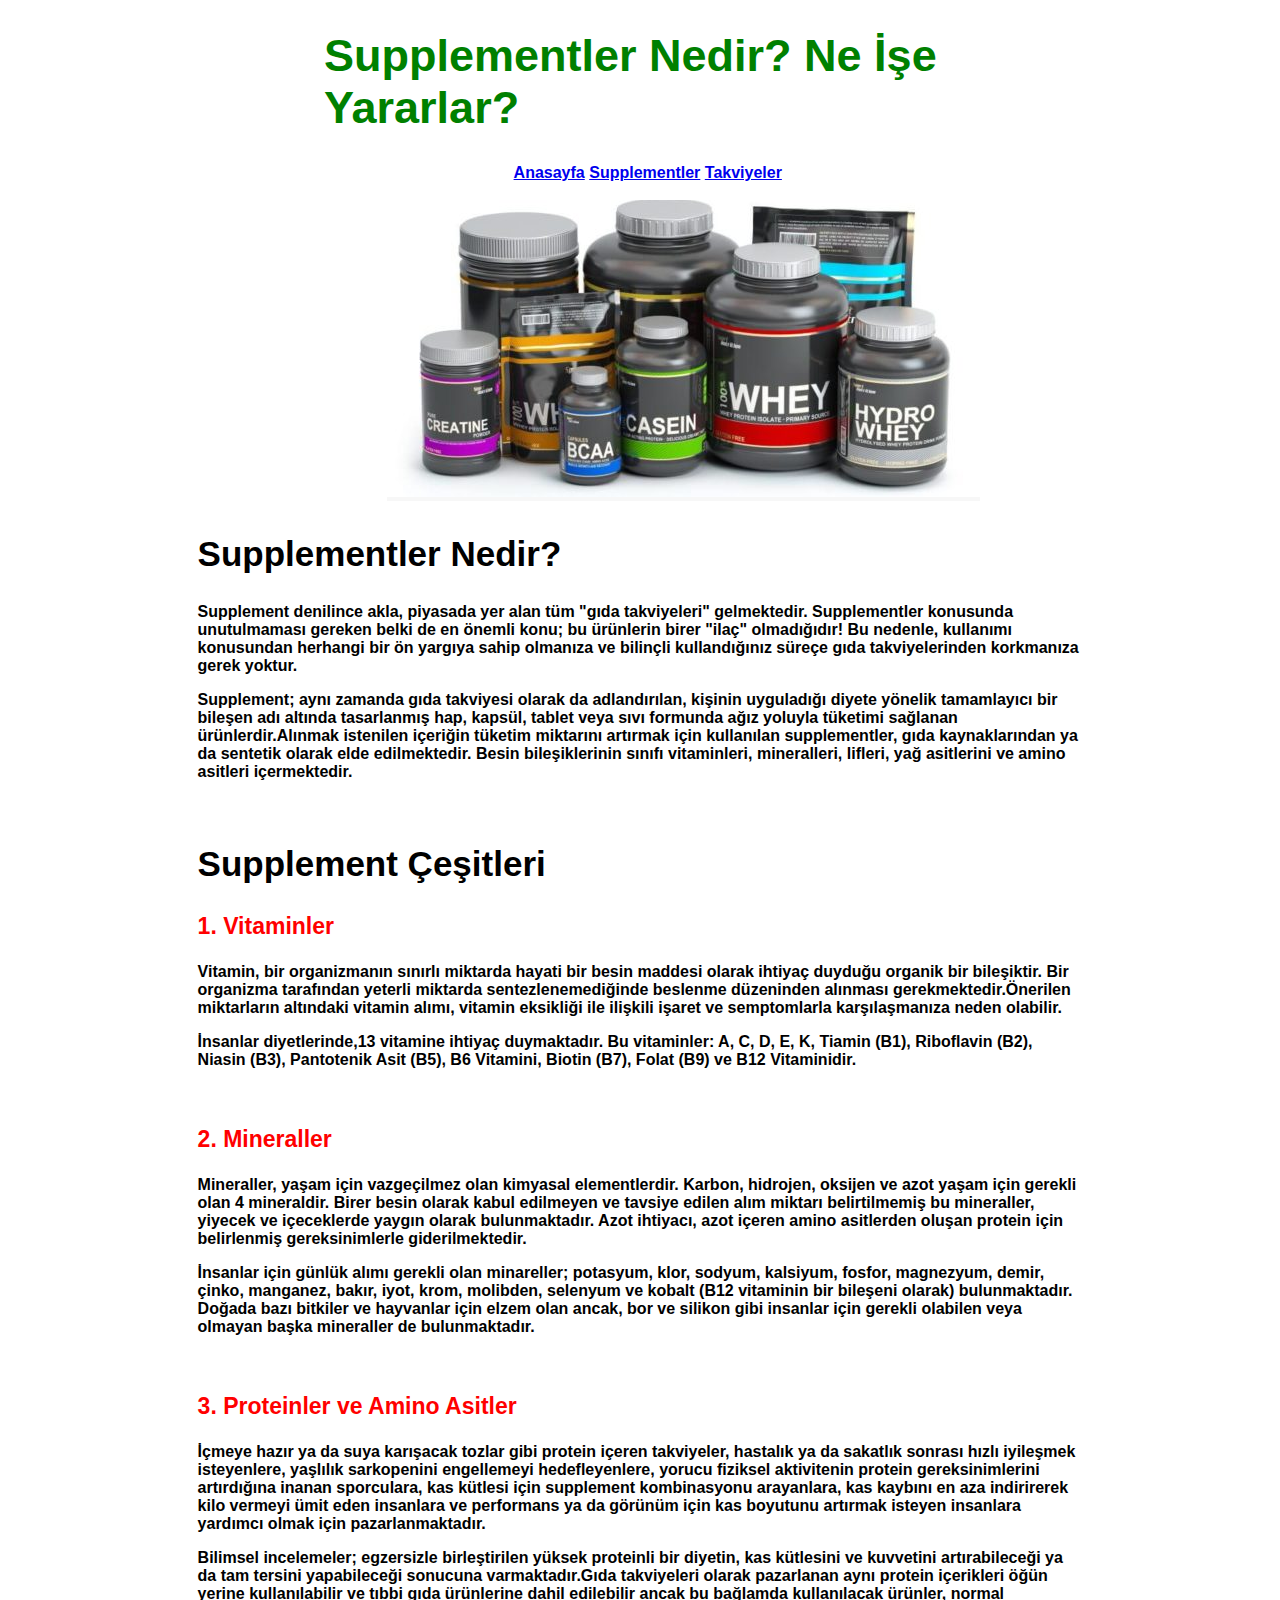
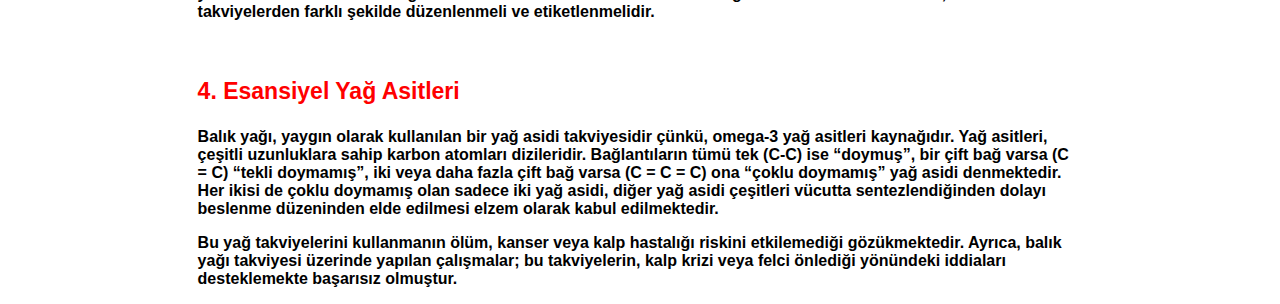
<file: index.html>
<!DOCTYPE html>
<html lang="tr">
<head>
    <meta charset="UTF-8">
    <meta http-equiv="X-UA-Compatible" content="IE=edge">
    <meta name="viewport" content="width=device-width, initial-scale=1.0">
    <title>Sporcu Takviyeleri</title>
    <link rel="stylesheet" href="style.css">

</head>
<body>

<h1 class="ortala4" style="color:green; font-size:45px;">Supplementler Nedir? Ne İşe Yararlar?</h1>

<nav class="ortala2">
    <a href="index.html"><strong>Anasayfa</strong></a>
    <a href="supplement.html"><Strong>Supplementler</Strong></a>
    <a href="takviyeler.html"><strong>Takviyeler</strong></a>
</nav>

<br>

<img class="ortala3" src="images/Supplementler-1.png" alt="">

   <h2 class="ortala">Supplementler Nedir?</h2>

   <p class="ortala"><strong>Supplement denilince akla, piyasada yer alan tüm "gıda takviyeleri" gelmektedir. Supplementler konusunda unutulmaması gereken belki de en önemli konu; bu ürünlerin birer "ilaç" olmadığıdır! Bu nedenle, kullanımı konusundan herhangi bir ön yargıya sahip olmanıza ve bilinçli kullandığınız süreçe gıda takviyelerinden korkmanıza gerek yoktur.</strong></p>
   <p class="ortala"><strong>Supplement; aynı zamanda gıda takviyesi olarak da adlandırılan, kişinin uyguladığı diyete yönelik tamamlayıcı bir bileşen adı altında tasarlanmış hap, kapsül, tablet veya sıvı formunda ağız yoluyla tüketimi sağlanan ürünlerdir.Alınmak istenilen içeriğin tüketim miktarını artırmak için kullanılan supplementler, gıda kaynaklarından ya da sentetik olarak elde edilmektedir. Besin bileşiklerinin sınıfı vitaminleri, mineralleri, lifleri, yağ asitlerini ve amino asitleri içermektedir.</strong></p>

   <br>

   <h2 class="ortala">Supplement Çeşitleri</h2>
       
   <h3 class="ortala" >1. Vitaminler</h3>

<div class="ortala">
   <p><strong>Vitamin, bir organizmanın sınırlı miktarda hayati bir besin maddesi olarak ihtiyaç duyduğu organik bir bileşiktir. Bir organizma tarafından yeterli miktarda sentezlenemediğinde beslenme düzeninden alınması gerekmektedir.Önerilen miktarların altındaki vitamin alımı, vitamin eksikliği ile ilişkili işaret ve semptomlarla karşılaşmanıza neden olabilir.</strong></p>
   <p><strong>İnsanlar diyetlerinde,13 vitamine ihtiyaç duymaktadır. Bu vitaminler: A, C, D, E, K, Tiamin (B1), Riboflavin (B2), Niasin (B3), Pantotenik Asit (B5), B6 Vitamini, Biotin (B7), Folat (B9) ve B12 Vitaminidir.</strong></p>
</div>

<br>

<h3 class="ortala">2. Mineraller</h3>   

<div class="ortala">
    <p><strong>Mineraller, yaşam için vazgeçilmez olan kimyasal elementlerdir. Karbon, hidrojen, oksijen ve azot yaşam için gerekli olan 4 mineraldir. Birer besin olarak kabul edilmeyen ve tavsiye edilen alım miktarı belirtilmemiş bu mineraller, yiyecek ve içeceklerde yaygın olarak bulunmaktadır. Azot ihtiyacı, azot içeren amino asitlerden oluşan protein için belirlenmiş gereksinimlerle giderilmektedir.</strong></p>
    <p><strong>İnsanlar için günlük alımı gerekli olan minareller; potasyum, klor, sodyum, kalsiyum, fosfor, magnezyum, demir, çinko, manganez, bakır, iyot, krom, molibden, selenyum ve kobalt (B12 vitaminin bir bileşeni olarak) bulunmaktadır. Doğada bazı bitkiler ve hayvanlar için elzem olan ancak, bor ve silikon gibi insanlar için gerekli olabilen veya olmayan başka mineraller de bulunmaktadır.</strong></p>
</div>

<br>

<h3 class="ortala">3. Proteinler ve Amino Asitler</h3>

<div class="ortala">
    <p><strong>İçmeye hazır ya da suya karışacak tozlar gibi protein içeren takviyeler, hastalık ya da sakatlık sonrası hızlı iyileşmek isteyenlere, yaşlılık sarkopenini engellemeyi hedefleyenlere, yorucu fiziksel aktivitenin protein gereksinimlerini artırdığına inanan sporculara, kas kütlesi için supplement kombinasyonu arayanlara, kas kaybını en aza indirirerek kilo vermeyi ümit eden insanlara ve performans ya da görünüm için kas boyutunu artırmak isteyen insanlara yardımcı olmak için pazarlanmaktadır.</strong></p>
    <p><strong>Bilimsel incelemeler; egzersizle birleştirilen yüksek proteinli bir diyetin, kas kütlesini ve kuvvetini artırabileceği ya da tam tersini yapabileceği sonucuna varmaktadır.Gıda takviyeleri olarak pazarlanan aynı protein içerikleri öğün yerine kullanılabilir ve tıbbi gıda ürünlerine dahil edilebilir ancak bu bağlamda kullanılacak ürünler, normal takviyelerden farklı şekilde düzenlenmeli ve etiketlenmelidir.</strong></p>
</div>

<br>

<h3 class="ortala">4. Esansiyel Yağ Asitleri</h3>

<div class="ortala">
    <p><strong>Balık yağı, yaygın olarak kullanılan bir yağ asidi takviyesidir çünkü, omega-3 yağ asitleri kaynağıdır. Yağ asitleri, çeşitli uzunluklara sahip karbon atomları dizileridir. Bağlantıların tümü tek (C-C) ise “doymuş”, bir çift bağ varsa (C = C) “tekli doymamış”, iki veya daha fazla çift bağ varsa (C = C = C) ona “çoklu doymamış” yağ asidi denmektedir. Her ikisi de çoklu doymamış olan sadece iki yağ asidi, diğer yağ asidi çeşitleri vücutta sentezlendiğinden dolayı beslenme düzeninden elde edilmesi elzem olarak kabul edilmektedir.</strong></p>
    <p><strong>Bu yağ takviyelerini kullanmanın ölüm, kanser veya kalp hastalığı riskini etkilemediği gözükmektedir. Ayrıca, balık yağı takviyesi üzerinde yapılan çalışmalar; bu takviyelerin, kalp krizi veya felci önlediği yönündeki iddiaları desteklemekte başarısız olmuştur.</strong></p>
</div>

</body>
</html>
</file>
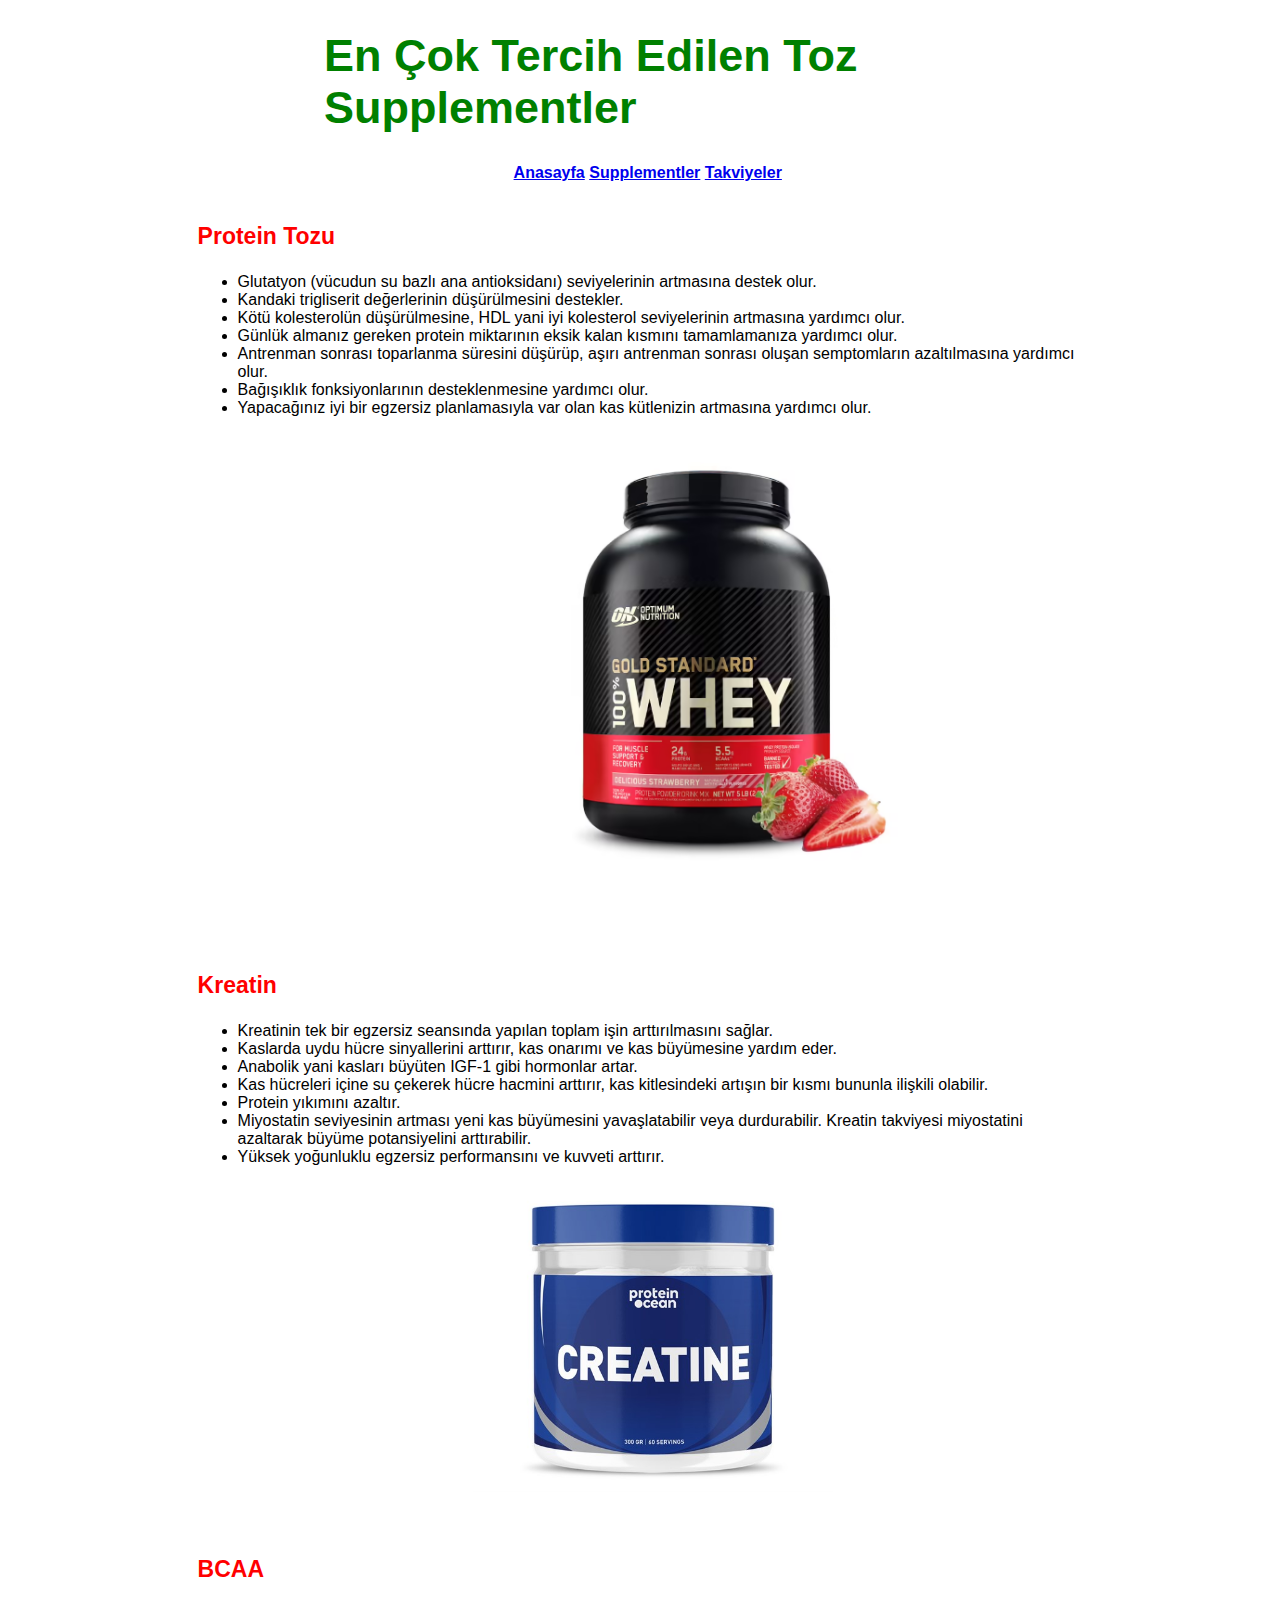
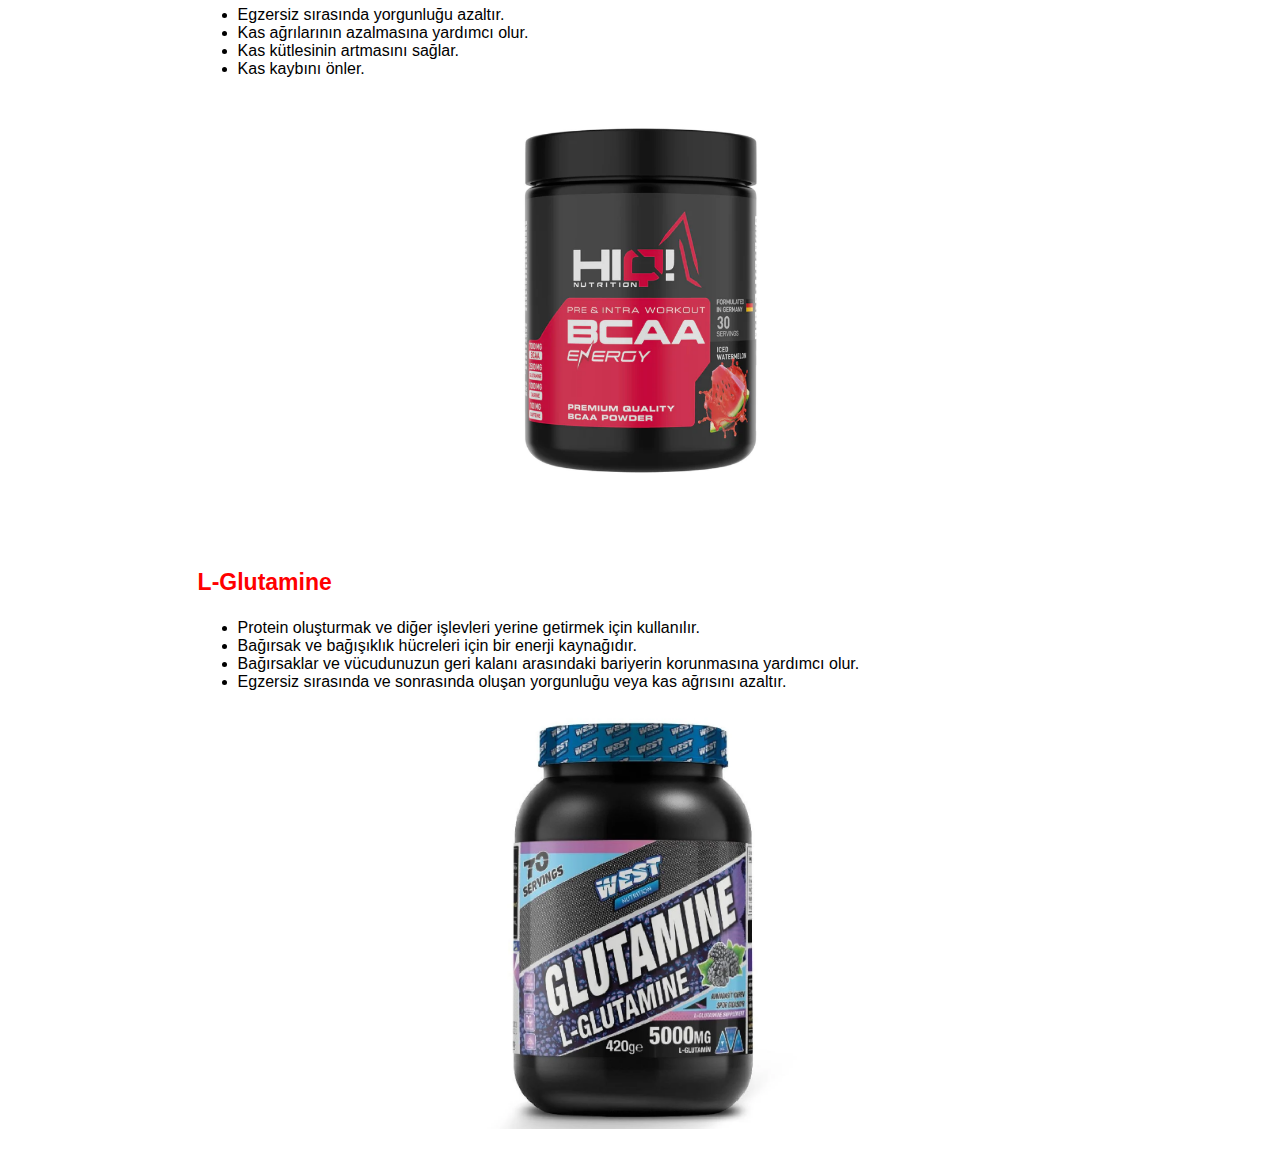
<file: supplement.html>
<!DOCTYPE html>
<html lang="tr">
<head>
    <meta charset="UTF-8">
    <meta http-equiv="X-UA-Compatible" content="IE=edge">
    <meta name="viewport" content="width=device-width, initial-scale=1.0">
    <title>Supplementler</title>
    <link rel="stylesheet" href="style.css">
</head>
<body>

    <h1 class="ortala4" style="color:green; font-size:45px;">En Çok Tercih Edilen Toz Supplementler</h1>

<nav class="ortala2">
    <a href="index.html"><strong>Anasayfa</strong></a>
    <a href="supplement.html"><Strong>Supplementler</Strong></a>
    <a href="takviyeler.html"><strong>Takviyeler</strong></a>
</nav>

<br>

    <h3 class="ortala">Protein Tozu</h3>
<div class="ortala">
    <ul>
        <li>Glutatyon (vücudun su bazlı ana antioksidanı) seviyelerinin artmasına destek olur.</li>
        <li>Kandaki trigliserit değerlerinin düşürülmesini destekler.</li>
        <li>Kötü kolesterolün düşürülmesine, HDL yani iyi kolesterol seviyelerinin artmasına yardımcı olur.</li>
        <li>Günlük almanız gereken protein miktarının eksik kalan kısmını tamamlamanıza yardımcı olur.</li>
        <li>Antrenman sonrası toparlanma süresini düşürüp, aşırı antrenman sonrası oluşan semptomların azaltılmasına yardımcı olur.</li>
        <li>Bağışıklık fonksiyonlarının desteklenmesine yardımcı olur.</li>
        <li>Yapacağınız iyi bir egzersiz planlamasıyla var olan kas kütlenizin artmasına yardımcı olur.</li>
        <img class="ortala-resim" src="images/protein tozu.png" alt="">
    </ul>
</div>

<br>

<h3 class="ortala">Kreatin</h3>
<div class="ortala">
    <ul>
        <li>Kreatinin tek bir egzersiz seansında yapılan toplam işin arttırılmasını sağlar.</li>
        <li>Kaslarda uydu hücre sinyallerini arttırır, kas onarımı ve kas büyümesine yardım eder.</li>
        <li>Anabolik yani kasları büyüten IGF-1 gibi hormonlar artar.</li>
        <li>Kas hücreleri içine su çekerek hücre hacmini arttırır, kas kitlesindeki artışın bir kısmı bununla ilişkili olabilir.</li>
        <li>Protein yıkımını azaltır.</li>
        <li>Miyostatin seviyesinin artması yeni kas büyümesini yavaşlatabilir veya durdurabilir. Kreatin takviyesi miyostatini azaltarak büyüme potansiyelini arttırabilir.</li>
        <li>Yüksek yoğunluklu egzersiz performansını ve kuvveti arttırır.</li>
        <br>
        <img class="ortala-resim" src="images/kreatin.png" alt="">
    </ul>
</div>

<br>

<h3 class="ortala">BCAA</h3>
<div class="ortala">
    <ul>
        <li>Egzersiz sırasında yorgunluğu azaltır.</li>
        <li>Kas ağrılarının azalmasına yardımcı olur.</li>
        <li>Kas kütlesinin artmasını sağlar.</li>
        <li>Kas kaybını önler.</li>
        <br>
        <img width="350"  class="ortala-resim" src="images/bcaa.png" alt="">
    </ul>
</div>

<br>

<h3 class="ortala">L-Glutamine</h3>
<div class="ortala">
    <ul>
        <li>Protein oluşturmak ve diğer işlevleri yerine getirmek için kullanılır.</li>
        <li>Bağırsak ve bağışıklık hücreleri için bir enerji kaynağıdır.</li>
        <li>Bağırsaklar ve vücudunuzun geri kalanı arasındaki bariyerin korunmasına yardımcı olur.</li>
        <li>Egzersiz sırasında ve sonrasında oluşan yorgunluğu veya kas ağrısını azaltır.</li>
        <br>
        <img width="350" class="ortala-resim" src="images/glutamine.png" alt="">
    </ul>
</div>


</body>
</html>
</file>
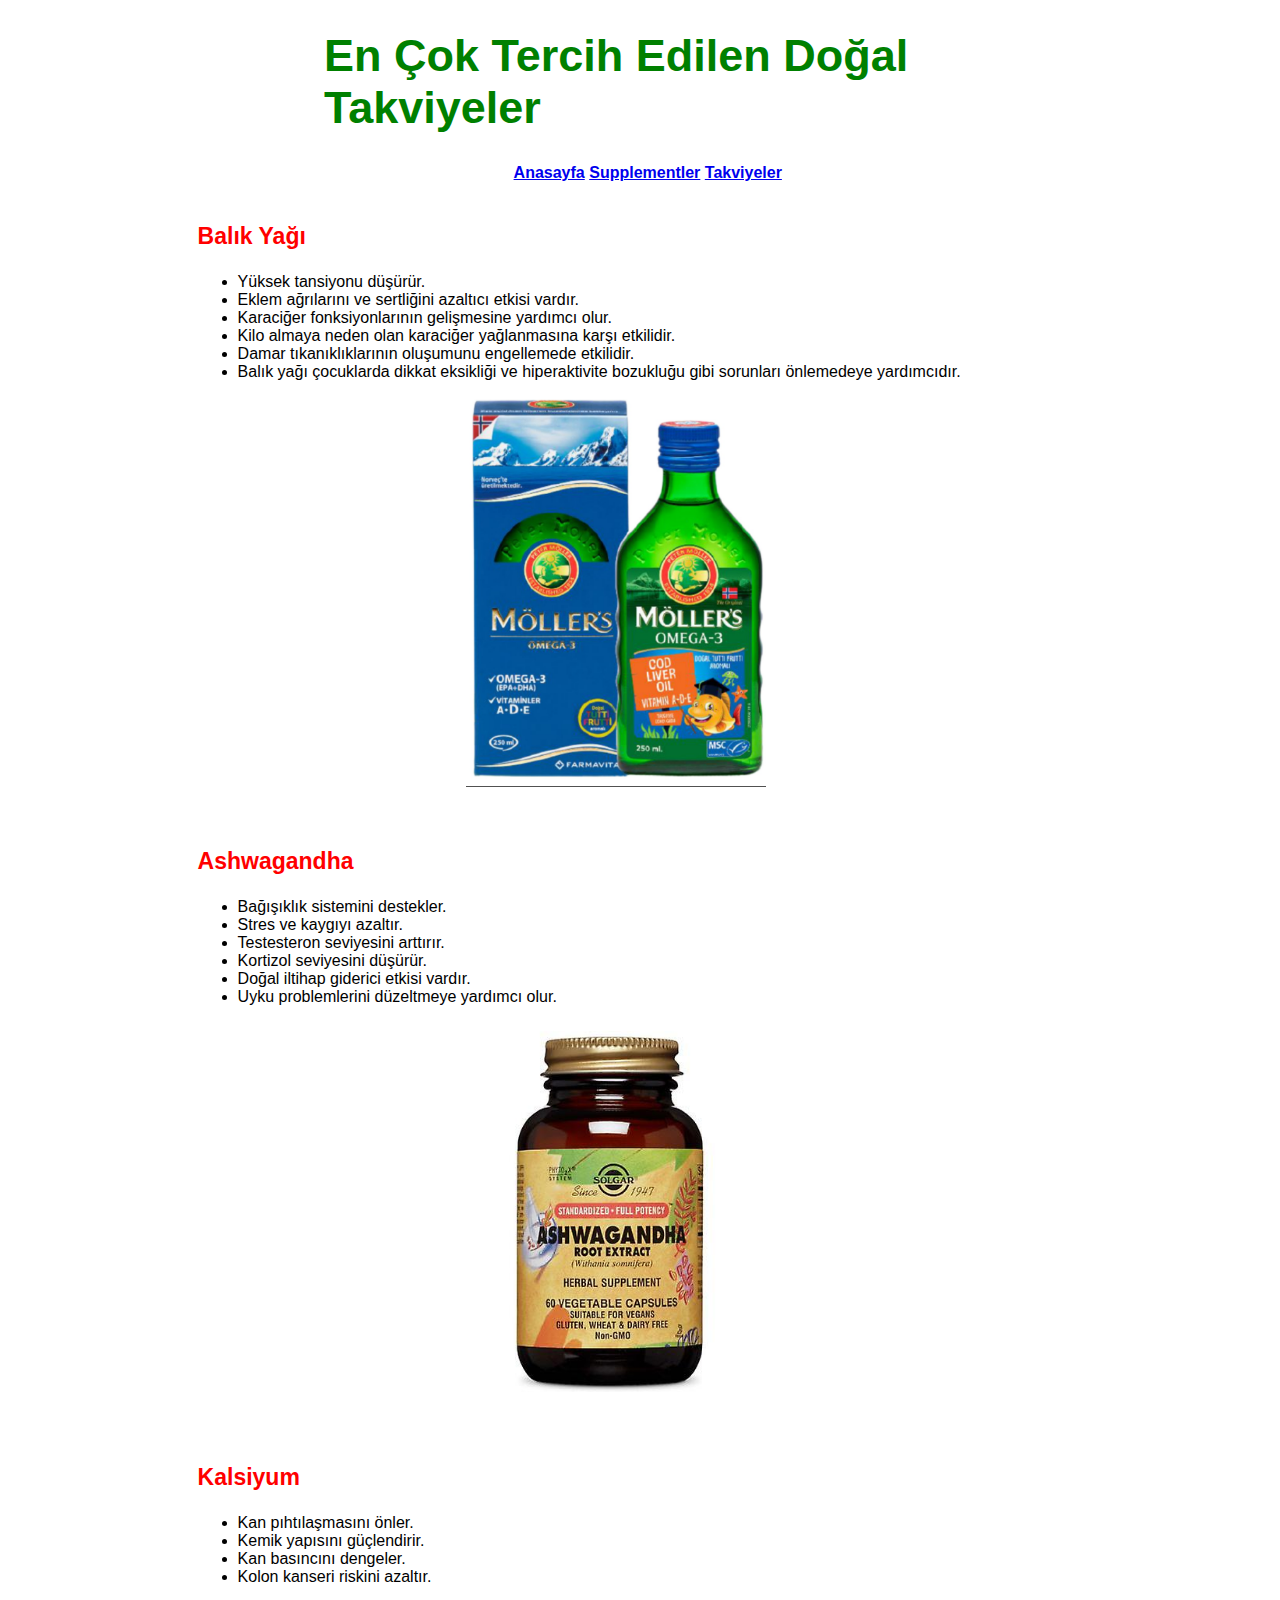
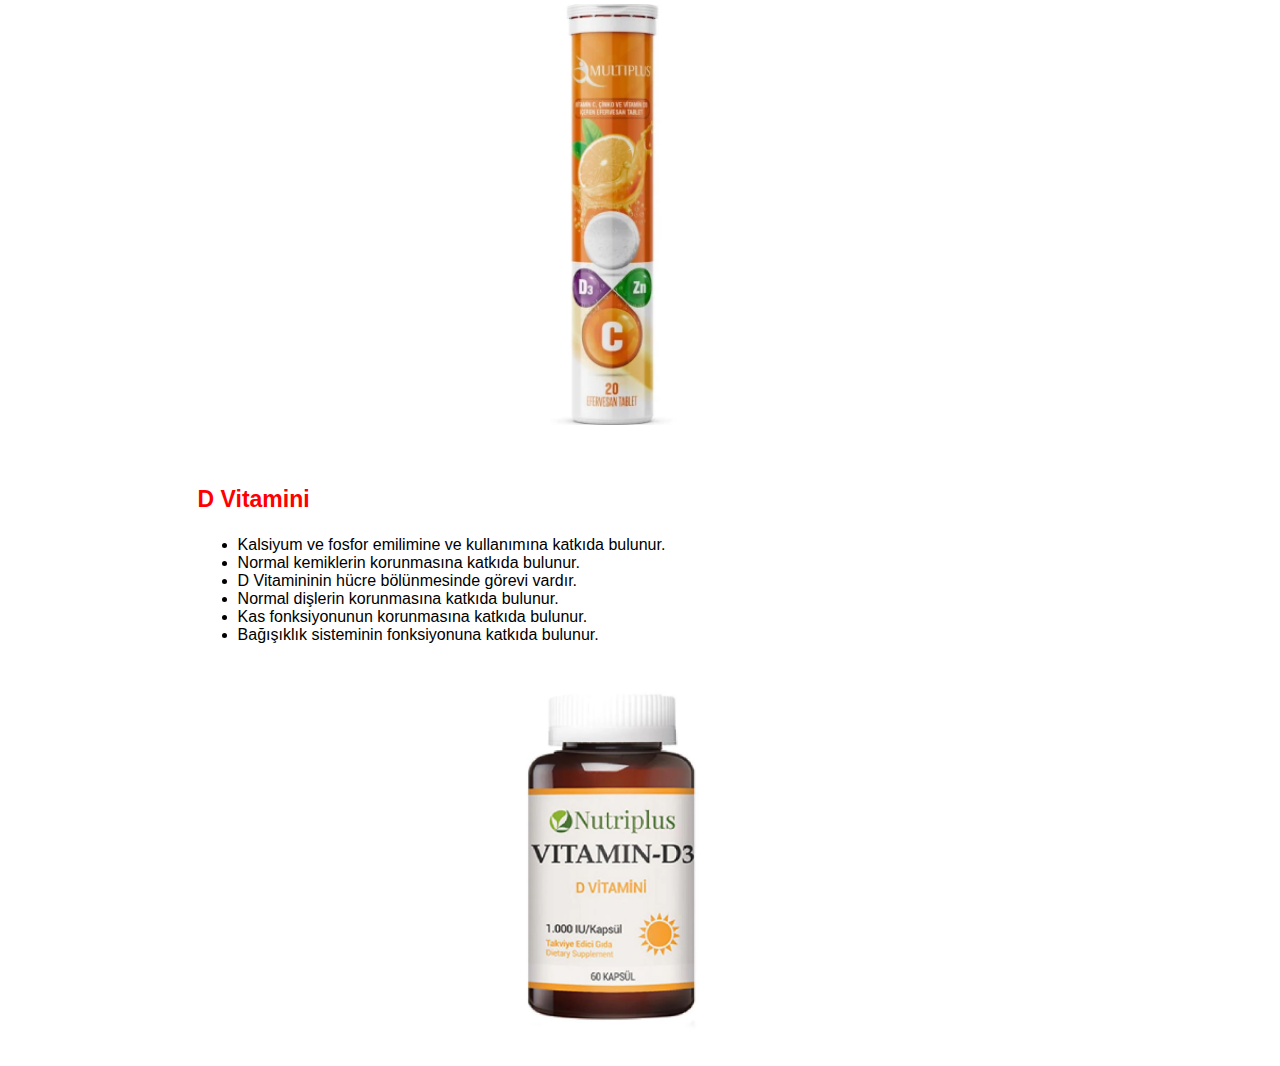
<file: takviyeler.html>
<!DOCTYPE html>
<html lang="tr">
<head>
    <meta charset="UTF-8">
    <meta http-equiv="X-UA-Compatible" content="IE=edge">
    <meta name="viewport" content="width=device-width, initial-scale=1.0">
    <title>Doğal Takviyeler</title>
    <link rel="stylesheet" href="style.css">
</head>
<body>

    <h1 class="ortala4" style="color:green; font-size:45px;">En Çok Tercih Edilen Doğal Takviyeler</h1>

<nav class="ortala2">
    <a href="index.html"><strong>Anasayfa</strong></a>
    <a href="supplement.html"><Strong>Supplementler</Strong></a>
    <a href="takviyeler.html"><strong>Takviyeler</strong></a>
</nav>

<br>

    <h3 class="ortala">Balık Yağı</h3>
<div class="ortala">
    <ul>
        <li>Yüksek tansiyonu düşürür.</li>
        <li>Eklem ağrılarını ve sertliğini azaltıcı etkisi vardır.</li>
        <li>Karaciğer fonksiyonlarının gelişmesine yardımcı olur.</li>
        <li>Kilo almaya neden olan karaciğer yağlanmasına karşı etkilidir.</li>
        <li>Damar tıkanıklıklarının oluşumunu engellemede etkilidir.</li>
        <li>Balık yağı çocuklarda dikkat eksikliği ve hiperaktivite bozukluğu gibi sorunları önlemedeye yardımcıdır.</li>
        <br>
        <img width="300" class="ortala-resim" src="images/balık yağı.png" alt="">
    </ul>
</div>

<br>

<h3 class="ortala">Ashwagandha</h3>
<div class="ortala">
    <ul>
        <li>Bağışıklık sistemini destekler.</li>
        <li>Stres ve kaygıyı azaltır.</li>
        <li>Testesteron seviyesini arttırır.</li>
        <li>Kortizol seviyesini düşürür.</li>
        <li>Doğal iltihap giderici etkisi vardır.</li>
        <li>Uyku problemlerini düzeltmeye yardımcı olur.</li>
        <br>
        <img width="300" class="ortala-resim" src="images/ashwagandhaa.png" alt="">
    </ul>
</div>

<br>    

<h3 class="ortala">Kalsiyum</h3>
<div class="ortala">
    <ul>
        <li>Kan pıhtılaşmasını önler.</li>
        <li>Kemik yapısını güçlendirir.</li>
        <li>Kan basıncını dengeler.</li>
        <li>Kolon kanseri riskini azaltır.</li>
        <br>
        <img width="300" class="ortala-resim" src="images/kalsiyum.png" alt="">
    </ul>
</div>

<br>

<h3 class="ortala">D Vitamini</h3>
<div class="ortala">
    <ul>
        <li>Kalsiyum ve fosfor emilimine ve kullanımına katkıda bulunur.</li>
        <li>Normal kemiklerin korunmasına katkıda bulunur.</li>
        <li>D Vitamininin hücre bölünmesinde görevi vardır.</li>
        <li>Normal dişlerin korunmasına katkıda bulunur.</li>
        <li>Kas fonksiyonunun korunmasına katkıda bulunur.</li>
        <li>Bağışıklık sisteminin fonksiyonuna katkıda bulunur.</li>
        <br>
        <img width="300" class="ortala-resim" src="images/d vitamini.png" alt="">
    </ul>
</div>

</body>
</file>
<file: style.css>
body {
    background-color: white;
    font-family: sans-serif;
}

h2 {
       font-size: 35px;
 }

 h3 {
    font-size: 23px;
    color: red;
}

.ortala {
        margin-left:15%;
        margin-right:15%;
}   
.ortala2 {
        margin-left:40%;
        margin-right:15%;
} 

.ortala3 {
        margin-left:30%;
        margin-right:15%;
 }  
.ortala4 {
        margin-left:25%;
        margin-right:15%;
} 
.ortala-resim {
    margin-left:27%;
    margin-right:15%;
}
</file>
